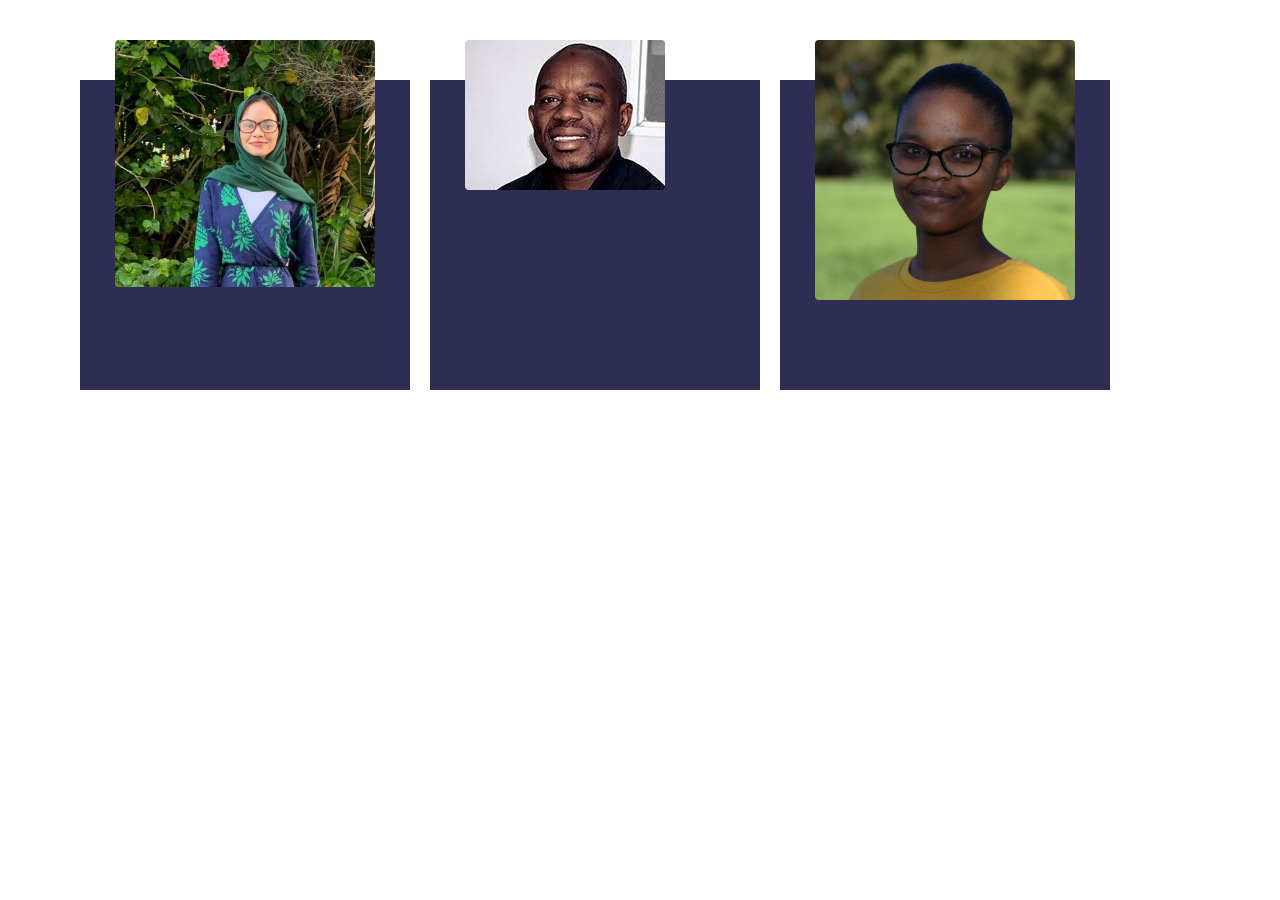
<file: testimonials/index.html>
<!DOCTYPE html>
<html lang="en">
  <head>
    <meta charset="UTF-8" />
    <meta http-equiv="X-UA-Compatible" content="IE=edge" />
    <meta name="viewport" content="width=device-width, initial-scale=1.0" />
    <link rel="stylesheet" href="styles.css" />
    <title>Document</title>
  </head>
  <body>
    <section>
      <div class="container">
        <div class="card">
          <div class="imgbx">
            <img src="/Naeemah.jpg" />
          </div>
          <div class="content">
            <h2>Naeemah Davis</h2>
            <h3>Peer</h3>
            <p>
              Khanya is a sweet and charismatic individual. She is talented
              intellectually and poetically. An asset not only to her peers but
              I believe at any company as well.
            </p>
          </div>
        </div>
        <div class="card">
          <div class="imgbx">
            <img src="/Godwin.png" />
          </div>
          <div class="content">
            <h2>Thapelo Tsotetsi</h2>
            <h3>LECTURER</h3>
            <p>
              Khanya is one of the best students we have in the academy. Her
              ability too learn new technologies is incredible. She posses great
              problem solving skills. She has great personality and works well
              within a team. I believe she can be a great person to have in a
              team as a Junior Full-stack developer.
            </p>
          </div>
        </div>
        <div class="card">
          <div class="imgbx">
            <img src="/Khanya Gope.JPG" />
          </div>
          <div class="content">
            <h2>Godwin Dzvapatsva</h2>
            <h3>Head of Curriculum and Learning</h3>
            <p>
              Khanya regularly produces creative and original projects
              well-attuned to the requirements of the briefs. She presents her
              ideas without being aggressively over-confident. I recommend her.
            </p>
          </div>
        </div>
      </div>
    </section>
  </body>
</html>
</file>
<file: testimonials/styles.css>
* {
  margin: 0;
  padding: 0;
}

body {
  display: flex;
}

.container {
  /* position: relative; */
  /* width: 100%; */
  display: flex;
  justify-content: center;
  align-items: center;
  flex-wrap: wrap;
  margin: 80px;
  margin-right: 0;
  /* flex-direction: row; */
}

.card {
  /* flex-direction: row; */
  width: 300px;
  height: 270px;
  transition: 0.3s ease-in-out;
  position: relative;
  padding: 20px 15px;
  display: flex;
  justify-content: space-between;
  margin-right: 20px;
  flex-direction: column;
  background: rgb(46, 46, 83);
  margin-bottom: 50px;
}

.imgbx {
  position: relative;
  width: 260px;
  height: 260px;
  top: -60px;
  left: 20px;
  box-shadow: darkcyan;
}

.imgbx img {
  max-width: 100%;
  border-radius: 4px;
}

.content {
  position: relative;
  margin-top: -140px;
  padding: 10px 15px;
  text-align: center;
  visibility: hidden;
  opacity: 0;
  transition: 0.3s ease-in-out;
}

.card:hover {
  height: 35%;
}

.card:hover .content {
  visibility: visible;
  opacity: 1;
  margin-top: -40px;
  transition-delay: 0.3s;
}
</file>
